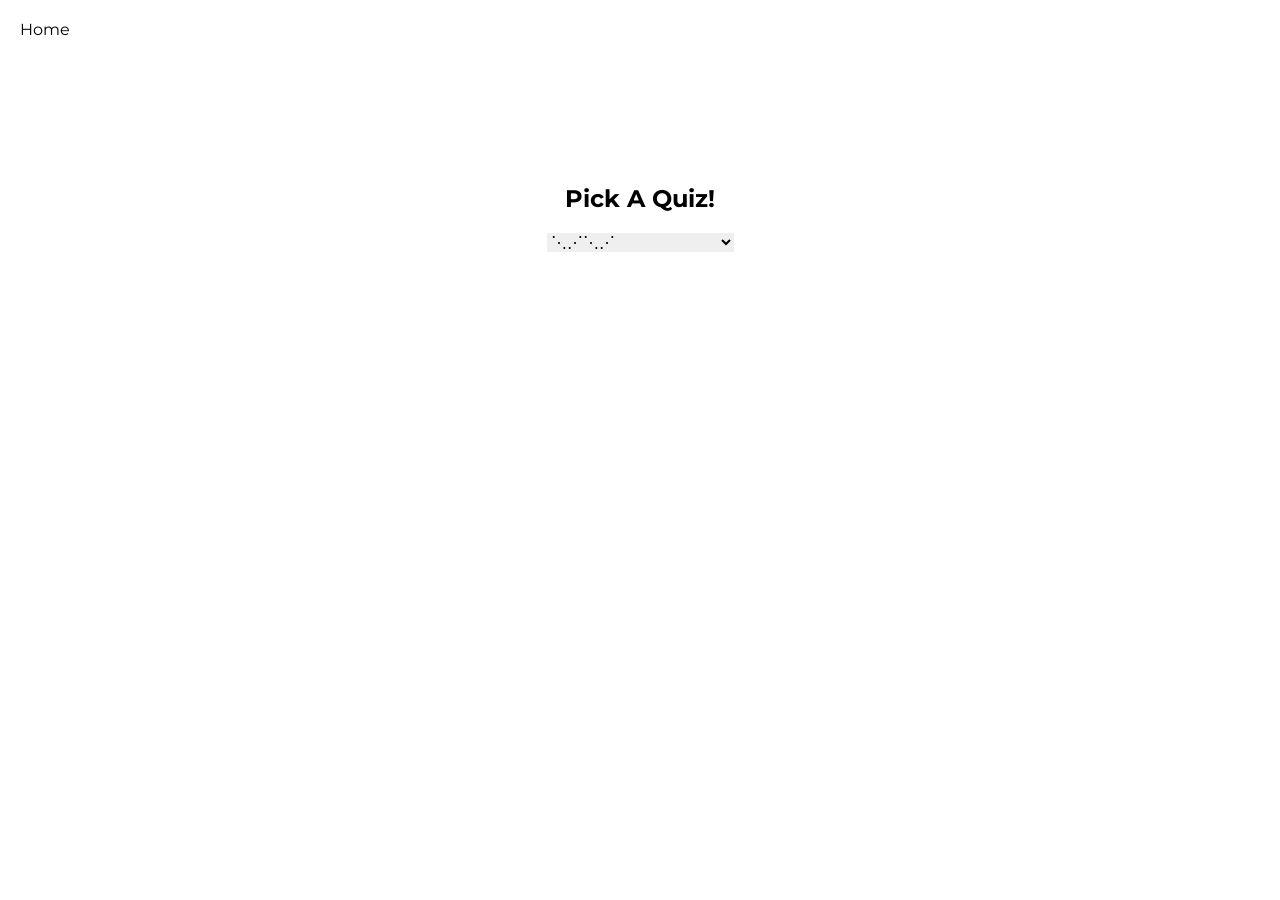
<file: apps/quiz.html>
<!DOCTYPE html>
<html lang="en">

<head>
    <meta charset="UTF-8">
    <meta name="viewport" content="width=device-width, initial-scale=1.0">
    <title>Romanian Quiz!</title>
    <link rel="stylesheet" href="quiz.css">
    <link href="https://fonts.googleapis.com/css2?family=Montserrat:wght@400&display=swap" rel="stylesheet">
    <link
      rel="icon"
      href="data:image/svg+xml,<svg xmlns='http://www.w3.org/2000/svg' viewBox='0 0 100 100'><text y='.9em' font-size='90'>\\/</text></svg>"
    />
</head>

<body id="body">
    <div class="score-container">
        <h1 id="score"></h1>
        <span id="questionCounter"><br></span>
    </div>
    <span id="home" class="sticky"><a href="../index.html">Home</a></span>
    <div id="stage" class="stage">

    </div>

</body>

<script type="module" src="quiz.js"></script>
</html>
</file>
<file: apps/quiz.css>
body {
    margin: 0;
    font-family: 'Montserrat', sans-serif;
    background-color: #fff;
    color: #000;
    text-align: center;
}

.stage {
    margin-top: 10%;
}

.sticky {
    position: absolute;
    left: 20px;
    top: 20px;
}

.score-container {
    padding-top: 1rem;
}

#score {
    font-weight: normal;
    letter-spacing: .3rem;
    word-wrap: break-word;
}

#finalScore {
    font-size: 75px;
    font-weight: normal;
}

.noSelect {
    -webkit-tap-highlight-color: transparent;
    -webkit-touch-callout: none;
    -webkit-user-select: none;
    -khtml-user-select: none;
    -moz-user-select: none;
    -ms-user-select: none;
    user-select: none;
}

a {
    text-decoration: none;
    color: black;
    transition: transform .2s;
}

a:hover {
    text-decoration: underline;
}

h2 {
    font-family: 'Montserrat', sans-serif;
    text-transform: capitalize;
}

.answer {
    cursor: pointer;
}

.answer:hover {
    background-color: #ffc9c9;
}

button {
    height: 25px;
    width: 75px;
    margin-top: 10px;
    font-family: 'Montserrat', sans-serif;
    background-color: lightgray;
    border: 1px black;
    transition: transform .2s;
}

button:hover {
    transform: scale(1.1);
}

footer {
    position: relative;
}

ul {
    list-style-type: none;
    list-style-position: inside;
    display: inline;
}

ul li {
    background: #ffe5e5;
    padding: 5px;
    margin-left: 25%;
    margin-right: 25%;
    margin-bottom: 5px;
    cursor: pointer;
}

li {
    list-style-type: none;
}

select {
    border: none;
    font-size: 1em;
    -webkit-touch-callout: none; /* iOS Safari */
      -webkit-user-select: none; /* Safari */
       -khtml-user-select: none; /* Konqueror HTML */
         -moz-user-select: none; /* Old versions of Firefox */
          -ms-user-select: none; /* Internet Explorer/Edge */
              user-select: none; /* Non-prefixed version, currently
                                    supported by Chrome, Edge, Opera and Firefox */
}
</file>
